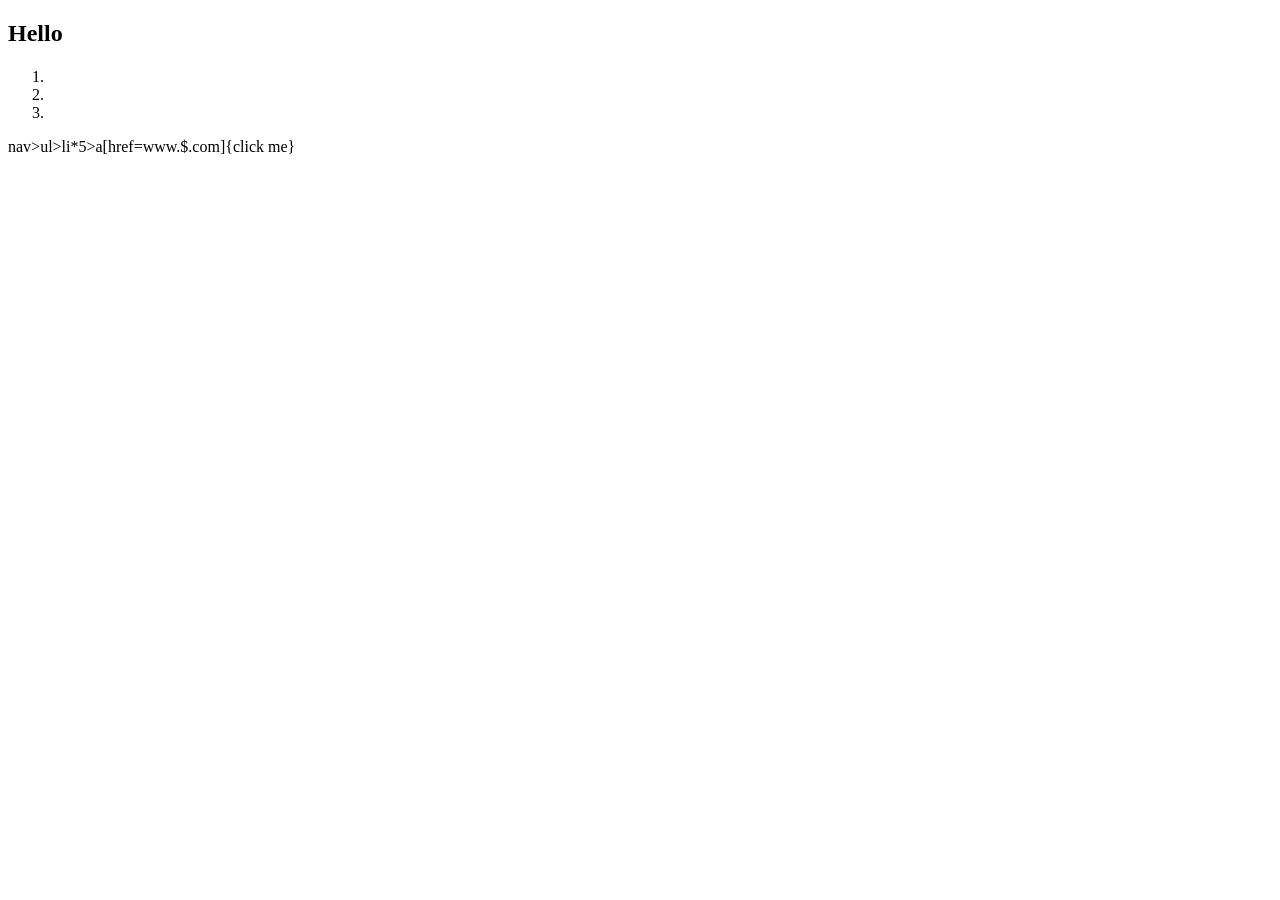
<file: Web_Development/emmet.html>
<!DOCTYPE html>
<html lang="en">
<head>
    <meta charset="UTF-8">
    <meta name="viewport" content="width=device-width, initial-scale=1.0">
    <title>Document</title>
</head>
<body>
    <main>
        <section>
            <h1>Hello</h1>
        </section>
        <h1></h1>
        <h2></h2>
        <h1></h1>
        <ol>
            <li></li>
            <li></li>
            <li></li>
        </ol>
        nav>ul>li*5>a[href=www.$.com]{click me}
    </main>
</body>
</html>
</file>
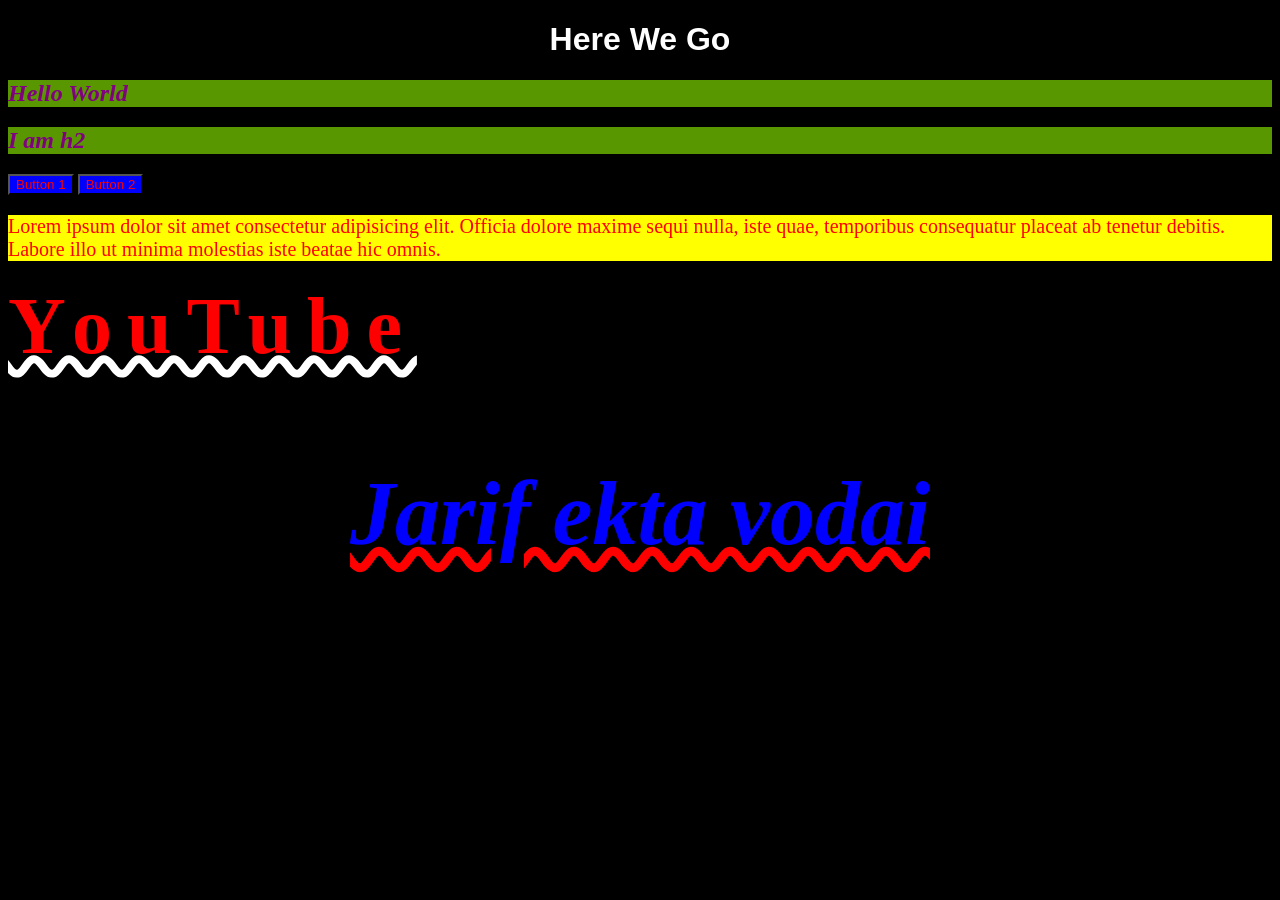
<file: Web_Development/indo.html>
<!DOCTYPE html>
<html lang="en">
<head>
    <meta charset="UTF-8">
    <meta name="viewport" content="width=device-width, initial-scale=1.0">
    <title>Document</title>
    <link rel="stylesheet" type="text/css" href="indo.css">
</head>
<body>
    <h1>Here We Go</h1>
    <h2>Hello World</h2>
    <h2>I am h2</h2>
    <button>Button 1</button>
    <button>Button 2</button>
    <p>Lorem ipsum dolor sit amet consectetur adipisicing elit. Officia dolore maxime sequi nulla, iste quae, temporibus consequatur placeat ab tenetur debitis. Labore illo ut minima molestias iste beatae hic omnis.</p>
    
    <a href="www.youtube.com">YouTube</a>
    <h3>Jarif ekta vodai</h3>
</body>
</html>
</file>
<file: Web_Development/indo.css>
h2{
    color: purple;
    font-style: italic;
    background-color: rgb(89,151,0);
    

}
h1{
    color: white;
    text-align: center;
    font-family: 'Segoe UI',Arial,sans-serif;
}
button{
    background-color: blue;
    color: red;

}
p{
    color: red;
    background-color: yellow;
    font-size: 20px;
}
body{
    background-color: black;
}
a{
    color: red;
    font-weight: 700;
    text-decoration:white underline wavy;
    letter-spacing:15px;
    font-size: 80px;
}
h3{
    color: blue;
    text-align: center;
    font-size: 90px;
    font-style: italic;
    text-decoration: wavy underline red;
}
</file>
